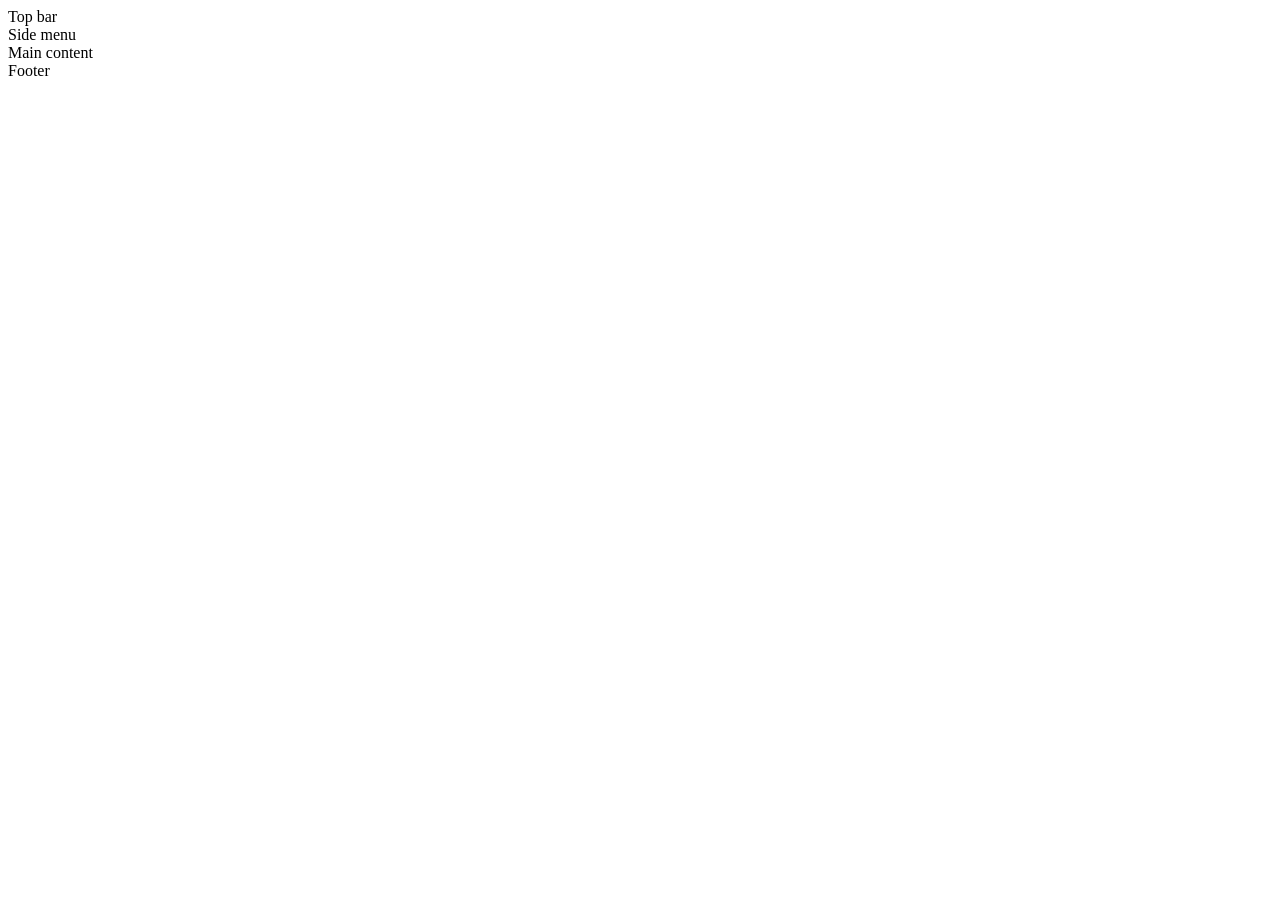
<file: target/classes/templates/layout.html>
<html lang="en">

<head>
	<meta charset="UTF-8">
	<meta name="viewport" content="width=device-width, initial-scale=1.0">
	<meta http-equiv="X-UA-Compatible" content="ie=edge">
	<link rel="shortcut icon" th:href="@{/assets/img/logotipo.jpeg}" type="image/x-icon">
	<link rel="stylesheet" th:href="@{/assets/fontAwesome/css/all.min.css}">
	<link rel="stylesheet" th:href="@{/assets/bootstrap/css/bootstrap.min.css}">
	<link rel="stylesheet" th:href="@{/assets/personalized/css/estilo.css}">
	<!-- Theme style -->
	<link rel="stylesheet" th:href="@{/assets/adminlte/css/adminlte.min.css}">
	<link rel="stylesheet" th:href="@{/assets/scrollbar/css/scrollbars.min.css}">
	<link rel="stylesheet" th:href="@{/assets/toastr/toastr.min.css}">
	<link rel="stylesheet" layout:fragment="css">
	<title> </title>
</head>

<body class="hold-transition sidebar-mini layout-fixed">
	<div class="wrapper">

<!-- Container de todo o corpo -->

        <nav th:replace="~{fragments/header :: header}">
            <div>Top bar</div>
        </nav>

        <aside th:replace="~{fragments/menu :: menu}">
            <div>Side menu</div>
        </aside>

        <div class="content-wrapper" layout:fragment="body">
            <section>Main content</section>
        </div>

        <footer th:replace="~{fragments/footer :: footer}">
            <div>Footer</div>
        </footer>
	</div>


	<script th:src="@{/assets/jquery/jquery.min.js}"></script>
	<script th:src="@{/assets/adminlte/js/adminlte.js}"></script>
	<script th:src="@{/assets/bootstrap/js/bootstrap.min.js}"></script>
	<script th:src="@{/assets/scrollbar/js/scrollbars.min.js}"></script>
	<script th:src="@{/assets/toastr/toastr.min.js}"></script>
	<script th:src="@{/assets/personalized/info.js}"></script>
	<script layout:fragment="script"></script>
	<script>
		const currentPage = location.href;
		const menuItem = document.querySelectorAll('a');
		const length = menuItem.length;

		for (let i = 0; i < length; i++) {
			if (menuItem[i].href === currentPage) {
				menuItem[i].classList.add('activo')
				var node = menuItem[i].parentNode;
				node = node.parentNode;
				node = node.parentNode;
				node.classList.add('menu-open')
				break
			}

		}
	</script>
</body>

</html>
</file>
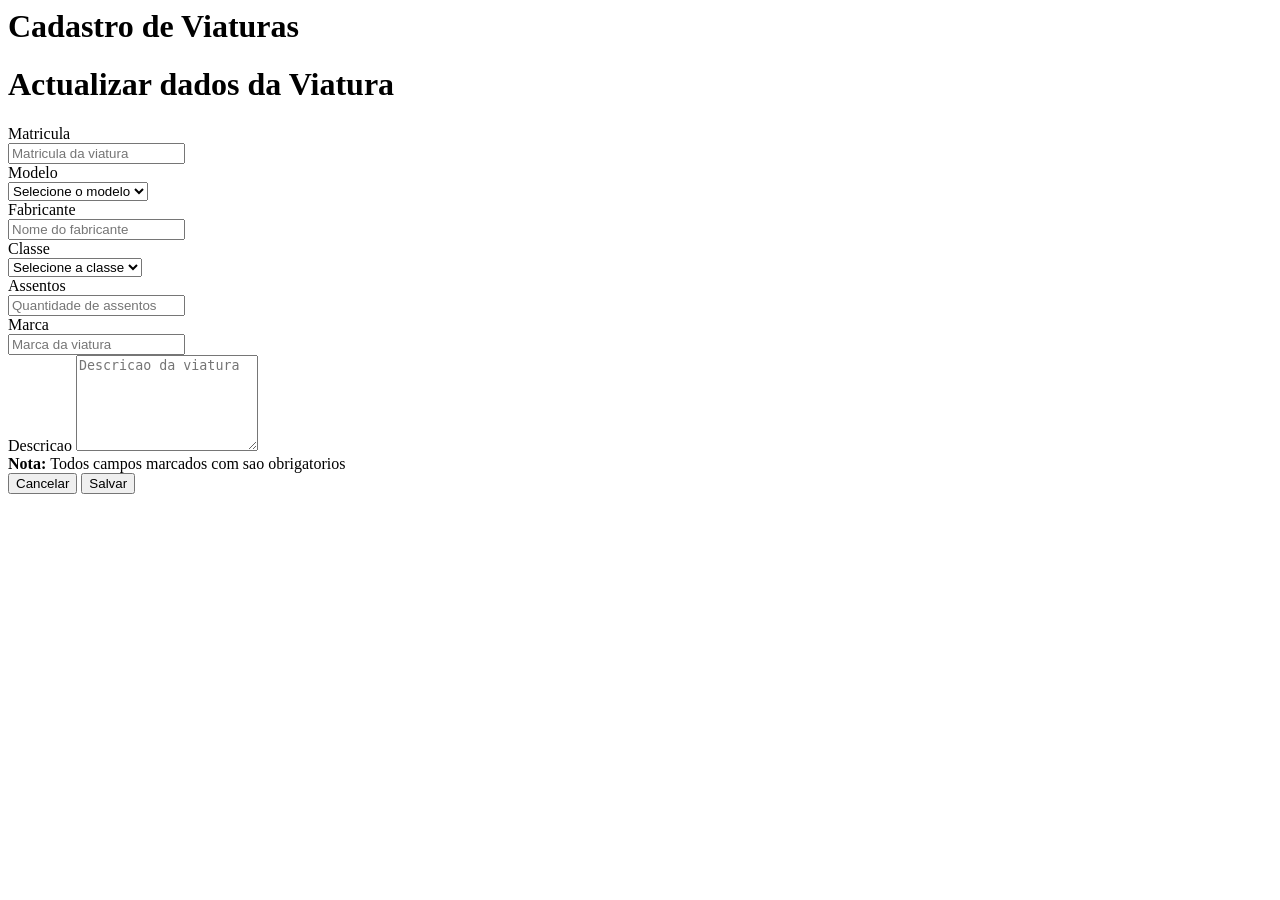
<file: target/classes/templates/buses/create.html>
<html lang="pt" layout:decorate="~{layout}">
<head>
    <meta charset="UTF-8">
    <title>DDJEF-TRANS | Buses</title>
</head>
<body>
     <!-- Content Wrapper. Contains page content -->
     <div class="content-wrapper" layout:fragment="body">
        <!-- Content Header (Page header) -->
        <div class="content-header">
            <div class="container-fluid">
                <div class="row mb-2">
                    <div class="col-sm-6">
                        <h1 th:if="${buse.id==null}" class="m-0 text-g">Cadastro de Viaturas<i class="fas fa-bus ms-2"></i></h1>
                        <h1 th:unless="${buse.id==null}" class="m-0 text-g">Actualizar dados da Viatura<i class="fas fa-bus ms-2"></i></h1>
                    </div><!-- /.col -->

                </div><!-- /.row -->
            </div><!-- /.container-fluid -->
        </div>
        <!-- /.content-header -->

        <!-- Main content -->
        <section class="content">
            <div class="container-fluid">
                <div class="card">
                    <div class="card-body">
                        <form th:action="@{/buses/save}" th:object="${buse}" method="POST">
                            
                            <input type="hidden" th:value="${buse.id}" th:field="*{id}">
                            <div class="form-group form-row mb-2">
                                <div class="col-12 col-md-4">
                                    <label class="obrigatorio">Matricula</label>
                                    <div class="input-group">
                                        <span class="input-group-text input-icon"><i class="fa fa-bus"></i></span>
                                        <input type="text"
                                            class="form-control" th:classappend="${#fields.hasErrors('numberPlate')} ? 'is-invalid'"
                                            placeholder="Matricula da viatura"th:field="*{numberPlate}" />
                                            <span class="error-message" th:errors="*{numberPlate}"></span>
                                    </div>
                                </div>
                                <div class="col-12 col-md-4">
                                    <label class="obrigatorio">Modelo</label>
                                    <div class="input-group">
                                        <span class="input-group-text input-icon"><i class="fas fa-hockey-puck"></i></span>
                                        <select class="form-select" th:classappend="${#fields.hasErrors('model')} ? 'is-invalid'" th:field="*{model}">
                                            <option value="">Selecione o modelo</option>
                                            <option th:each="model : ${models}" th:value="${model.value}" th:text="${model.value}"></option>  
                                        </select>
                                        <span class="error-message" th:errors="*{numberPlate}"></span>
                                    </div>

                                </div>
                                <div class="col-12 col-md-4">
                                    <label class="obrigatorio">Fabricante</label>
                                    <div class="input-group">
                                        <span class="input-group-text input-icon"><i class="fa fa-bookmark"></i></span>
                                        <input type="text" class="form-control" th:classappend="${#fields.hasErrors('manufacturer')} ? 'is-invalid'"
                                            placeholder="Nome do fabricante" th:field="*{manufacturer}">
                                            <span class="error-message" th:errors="*{manufacturer}"></span>
                                    </div>
                                </div>
                            </div>
                            <div class="form-group mb-2 form-row">
                                <div class="col-12 col-md-4">
                                    <label class="obrigatorio">Classe</label>
                                    <div class="input-group">
                                        <span class="input-group-text input-icon"><i class="fas fa-hockey-puck"></i></span>
                                        <select class="form-select" th:field="*{type}" th:classappend="${#fields.hasErrors('type')} ? 'is-invalid'">
                                            <option value="">Selecione a classe</option>
                                            <option th:each="type : ${types}" th:value="${type.value}" th:text="${type.value}"></option>
                                        </select>
                                        <span class="error-message" th:errors="*{type}"></span>
                                    </div>

                                </div>
                                <div class="col-12 col-md-4">
                                    <label class="obrigatorio">Assentos</label>
                                    <div class="input-group">
                                        <span class="input-group-text input-icon"><i class="fa fa-envelope"></i></span>
                                        <input type="number" step="0" class="form-control" th:classappend="${#fields.hasErrors('seats')} ? 'is-invalid'"
                                            placeholder="Quantidade de assentos" th:field="*{seats}">
                                            <span class="error-message" th:errors="*{seats}"></span>
                                    </div>
                                </div>
                                <div class="col-12 col-md-4">
                                    <label class="obrigatorio">Marca</label>
                                    <div class="input-group">
                                        <span class="input-group-text input-icon"><i class="fa fa-envelope"></i></span>
                                        <input type="text" class="form-control" th:classappend="${#fields.hasErrors('brand')} ? 'is-invalid'"
                                            placeholder="Marca da viatura" th:field="*{brand}">
                                            <span class="error-message" th:errors="*{brand}"></span>
                                    </div>
                                </div>
                            </div>
                            <div class="form-group mb-2 ">
                                <label>Descricao</label>
                                <textarea class="form-control" placeholder="Descricao da viatura"
                                th:field="*{description}" rows="6"></textarea>
                                    <span class="error-message" th:errors="*{description}"></span>

                            </div>

                            <div class="form-row mt-3">
                                <div class="col-12 col-md-6">
                                    <span><b>Nota: </b>Todos campos marcados com <span class="obrigatorio"></span> sao
                                        obrigatorios</span>
                                </div>
                                <div class="col-12 col-md-6">
                                    <button type="reset" class="btn btn-danger btn-sm float-right"><i
                                            class="fas fa-times-circle me-2"></i>Cancelar</button>
                                    <button type="submit" class="btn btn-primary btn-sm float-right mr-4"><i
                                            class="fas fa-plus-circle me-2"></i>Salvar</button>
                                </div>

                            </div>

                        </form>
                    </div>

                </div>
                <!-- /.card -->



            </div>
            <!--/. container-fluid -->
        </section>
        <!-- /.content -->
    </div>
    <!-- /.content-wrapper -->
</body>
</html>
</file>
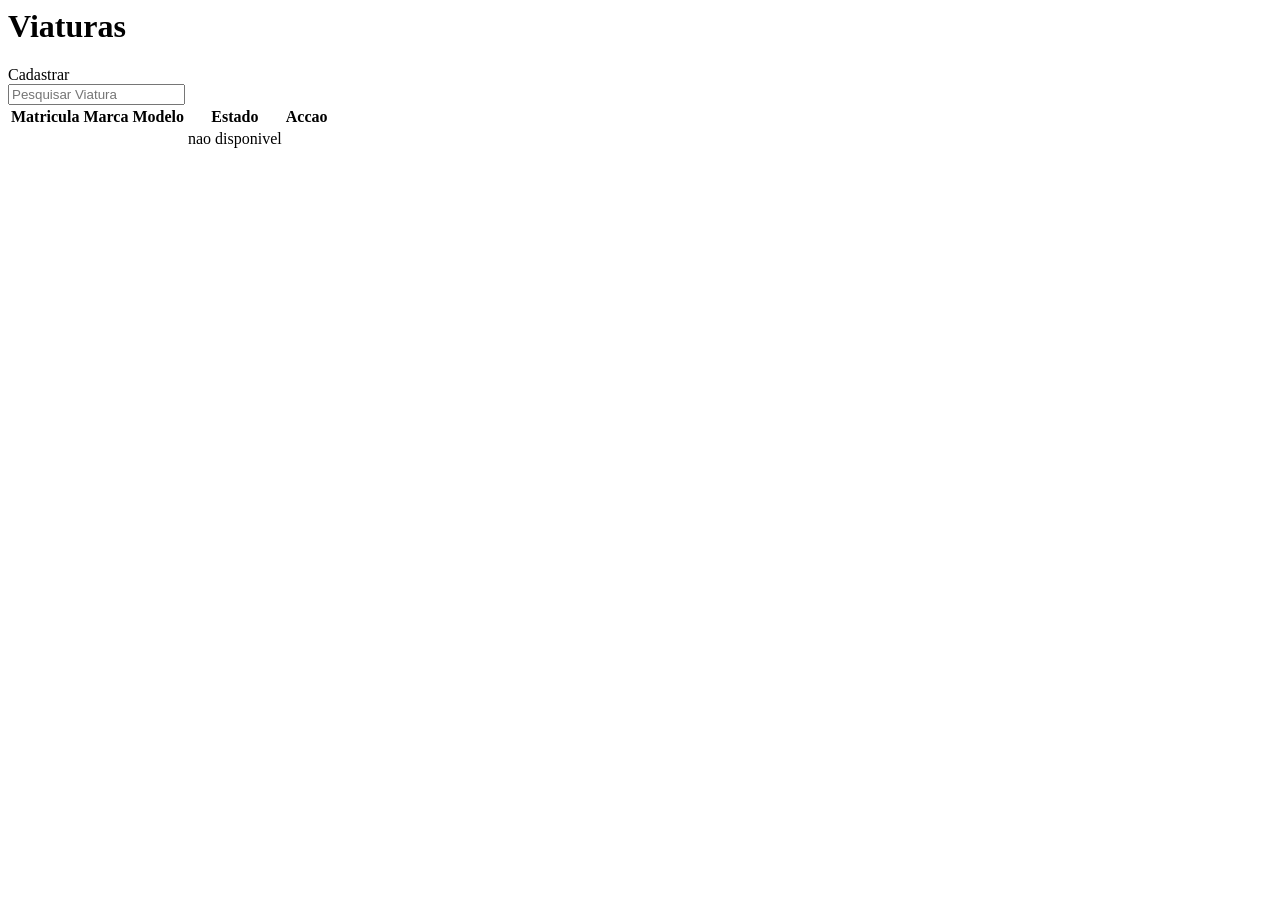
<file: target/classes/templates/buses/list.html>
<html lang="pt" layout:decorate="~{layout}">
<head>
    <meta charset="UTF-8">
    <title>DDJEF-TRANS | Buses</title>
</head>
<body>
    
    <div class="content-wrapper" layout:fragment="body">
        <!-- Content Header (Page header) -->
        <div class="content-header">
            <div class="container-fluid">
                <div class="row mb-2">
                    <div class="col-sm-12 text-end">
                        <h1 class="m-0 text-g">Viaturas</h1>
                    </div><!-- /.col -->

                </div><!-- /.row -->

            </div><!-- /.container-fluid -->
        </div>
        <!-- /.content-header -->

        <!-- Main content -->
        <section class="content">
            <div class="container-fluid">

                <div class="card">
                    <div class="card-header">
                        <a th:href="@{/buses/new}" class="btn btn-sm btn-outline-dark float-end">
                           <i class="fas fa-plus me-1"></i> Cadastrar
                        </a>
                    </div>
                    <div class="card-body">
                        <div class="input-group mb-3" id="search-box">
                            <input type="text" class="form-control form-control-sm" placeholder="Pesquisar Viatura"
                                id="input">
                            <span class="input-group-text input-icon"><i class="fas fa-search"></i></span>
                        </div>
                        <table class="table table-sm table-bordered" id="tbl-bus">
                            <thead class="text-center">
                                <tr>
                                    <th>Matricula</th>
                                    <th>Marca</th>
                                    <th>Modelo</th>
                                    <th>Estado</th>
                                    <th>Accao</th>
                                </tr>

                            </thead>
                            <tbody>
                               
                                    <tr th:each="buse: ${buses}" class="align-middle">

                                        <td th:text="${buse.numberPlate}"></td>
                                        <td th:text="${buse.brand}"></td>
                                        <td th:text="${buse.model}"></td>
                                        <td class="align-middle text-center">
                                            nao disponivel
                                      </td>
                                        <td>
                                            <div class="text-center">
                                                <a th:href="@{'/buses/edit/'+ ${buse.id}}" class="btn btn-sm btn-outline-primary p-2"><i
                                                        class="fa fa-info-circle"></i></a>
                                                <a th:href="@{'/buses/edit/'+ ${buse.id}}" class="btn btn-sm btn-outline-edit p-2"><i
                                                        class="fa fa-pen"></i></a>
                                            </div>
                                        </td>
                                    </tr>
                            </tbody>
                        </table>
                    </div>
                </div>


            </div>

            <!-- /.card -->

            <!-- Button trigger modal -->




    </div>
    <!--/. container-fluid -->
    </section>
    <!-- /.content -->
    </div>
    <!-- /.content-wrapper -->
</body>
</html>
</file>
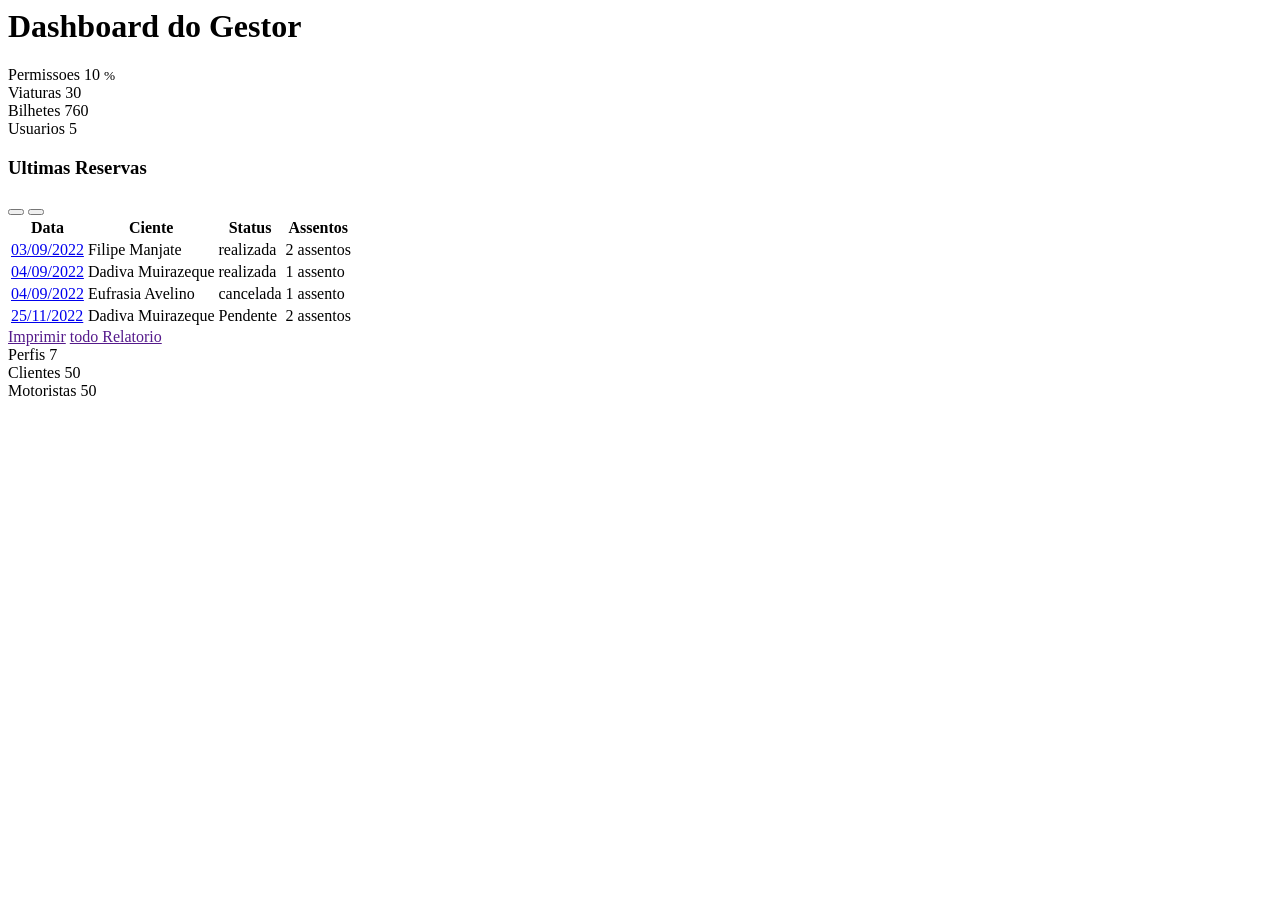
<file: target/classes/templates/dashboard/admin.html>
<html layout:decorate="~{layout}">

<head>
	<meta charset="UTF-8" />
	<title>Dashboard</title>
</head>

<body>
	<!-- Content Wrapper. Contains page content -->
	<div class="content-wrapper" layout:fragment="body">
		<!-- Content Header (Page header) -->
		<div class="content-header">
			<div class="container-fluid">
				<div class="row mb-2">
					<div class="col-sm-6">
						<h1 class="m-0 text-dark">Dashboard do Gestor</h1>
					</div><!-- /.col -->

				</div><!-- /.row -->
			</div><!-- /.container-fluid -->
		</div>
		<!-- /.content-header -->

		<!-- Main content -->
		<section class="content">
			<div class="container-fluid">
				<!-- Info boxes -->
				<div class="row">
					<div class="col-12 col-sm-6 col-md-3">
						<div class="info-box">
							<span class="info-box-icon bg-info elevation-1 p-2"><i class="fas fa-cog"></i></span>
							<div class="info-box-content">
								<span class="info-box-text">Permissoes</span>
								<span class="info-box-number">
									10
									<small>%</small>
								</span>
							</div>
							<!-- /.info-box-content -->
						</div>
						<!-- /.info-box -->
					</div>
					<!-- /.col -->
					<div class="col-12 col-sm-6 col-md-3">
						<div class="info-box mb-3">
							<span class="info-box-icon bg-danger elevation-1 p-2"><i class="fas fa-bus"></i></span>

							<div class="info-box-content">
								<span class="info-box-text">Viaturas</span>
								<span class="info-box-number">30</span>
							</div>
							<!-- /.info-box-content -->
						</div>
						<!-- /.info-box -->
					</div>
					<!-- /.col -->
					<div class="col-12 col-sm-6 col-md-3">
						<div class="info-box mb-3">
							<span class="info-box-icon bg-success elevation-1 p-2"><i
									class="fas fa-shopping-cart"></i></span>

							<div class="info-box-content">
								<span class="info-box-text">Bilhetes</span>
								<span class="info-box-number">760</span>
							</div>
							<!-- /.info-box-content -->
						</div>
						<!-- /.info-box -->
					</div>
					<!-- /.col -->
					<div class="col-12 col-sm-6 col-md-3">
						<div class="info-box mb-3">
							<span class="info-box-icon bg-warning elevation-1 p-2  text-center"><i
									class="fas fa-users text-white"></i></span>

							<div class="info-box-content">
								<span class="info-box-text">Usuarios</span>
								<span class="info-box-number">5</span>
							</div>
							<!-- /.info-box-content -->
						</div>
						<!-- /.info-box -->
					</div>
					<!-- /.col -->
				</div>
				<!-- /.row -->


				<!-- /.row -->

				<!-- Main row -->
				<div class="row">
					<!-- Left col -->
					<div class="col-md-9">


						<!-- TABLE: LATEST ORDERS -->
						<div class="card">
							<div class="card-header border-transparent">
								<h3 class="card-title">Ultimas Reservas</h3>

								<div class="card-tools">
									<button type="button" class="btn btn-tool" data-card-widget="collapse">
										<i class="fas fa-minus"></i>
									</button>
									<button type="button" class="btn btn-tool" data-card-widget="remove">
										<i class="fas fa-times"></i>
									</button>
								</div>
							</div>
							<!-- /.card-header -->
							<div class="card-body p-0">
								<div class="table-responsive">
									<table class="table m-0">
										<thead>
											<tr>
												<th>Data</th>
												<th>Ciente</th>
												<th>Status</th>
												<th>Assentos</th>
											</tr>
										</thead>
										<tbody>
											<tr>
												<td><a href="pages/examples/invoice.html">03/09/2022</a></td>
												<td>Filipe Manjate</td>
												<td><span class="badge badge-success">realizada</span></td>
												<td>
													<div class="sparkbar" data-color="#00a65a" data-height="20">2
														assentos</div>
												</td>
											</tr>
											<tr>
												<td><a href="pages/examples/invoice.html">04/09/2022</a></td>
												<td>Dadiva Muirazeque</td>
												<td><span class="badge badge-success">realizada</span></td>
												<td>
													<div class="sparkbar" data-color="#f39c12" data-height="20">1
														assento</div>
												</td>
											</tr>
											<tr>
												<td><a href="pages/examples/invoice.html">04/09/2022</a></td>
												<td>Eufrasia Avelino</td>
												<td><span class="badge badge-danger">cancelada</span></td>
												<td>
													<div class="sparkbar" data-color="#f56954" data-height="20">
														1 assento</div>
												</td>
											</tr>

											<tr>
												<td><a href="pages/examples/invoice.html">25/11/2022</a></td>
												<td>Dadiva Muirazeque</td>
												<td><span class="badge badge-warning">Pendente</span></td>
												<td>
													<div class="sparkbar" data-color="#f39c12" data-height="20">
														2 assentos</div>
												</td>
											</tr>

										</tbody>
									</table>
								</div>
								<!-- /.table-responsive -->
							</div>
							<!-- /.card-body -->
							<div class="card-footer">
								<a href="" class="btn btn-sm btn-info float-left"><i
										class="fas fa-print mr-2"></i>Imprimir</a>
								<a href="" class="btn btn-sm btn-outline-success float-right"><i
										class="fas fa-eye mr-2"></i> todo Relatorio</a>
							</div>
							<!-- /.card-footer -->
						</div>
						<!-- /.card -->
					</div>
					<!-- /.col -->

					<div class="col-md-3">
						<!-- Info Boxes Style 2 -->
						<div class="info-box mb-3 bg-warning">
							<span class="info-box-icon"><i class="fas fa-tag"></i></span>

							<div class="info-box-content">
								<span class="info-box-text">Perfis</span>
								<span class="info-box-number">7</span>
							</div>
							<!-- /.info-box-content -->
						</div>
						<!-- /.info-box -->
						<div class="info-box mb-3 bg-success">
							<span class="info-box-icon"><i class="far fa-heart"></i></span>

							<div class="info-box-content">
								<span class="info-box-text">Clientes</span>
								<span class="info-box-number">50</span>
							</div>
							<!-- /.info-box-content -->
						</div>
						<!-- /.info-box -->
						<div class="info-box mb-3 bg-danger">
							<span class="info-box-icon"><i class="fas fa-cloud-download-alt"></i></span>

							<div class="info-box-content">
								<span class="info-box-text">Motoristas</span>
								<span class="info-box-number">50</span>
							</div>
							<!-- /.info-box-content -->
						</div>
						<!-- /.info-box -->



					</div>
					<!-- /.col -->
				</div>
				<!-- /.row -->
			</div>
			<!--/. container-fluid -->
		</section>
		<!-- /.content -->
	</div>
	<!-- /.content-wrapper -->




</body>

</html>
</file>
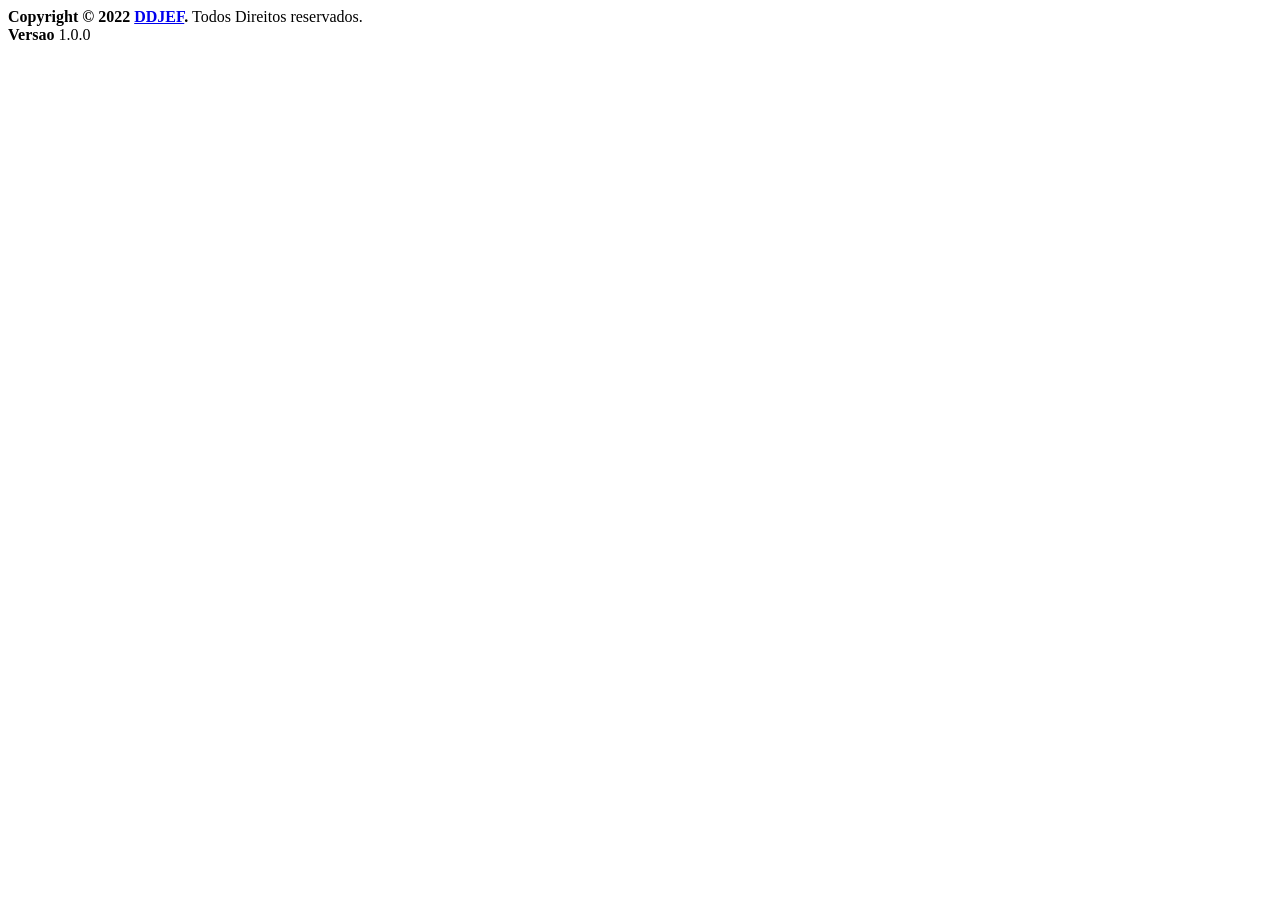
<file: target/classes/templates/fragments/footer.html>
<!DOCTYPE html>

<html>

<head>
	<meta charset="UTF-8">
</head>

<body>


	<footer class="main-footer text-center" th:fragment="footer">
		<strong>Copyright &copy; 2022 <a class="text-danger" href="http://adminlte.io">DDJEF</a>.</strong> Todos
		Direitos reservados.
		<div class="float-right d-none d-sm-inline-block">
			<b>Versao</b> 1.0.0

		</div>
	</footer>



</body>

</html>
</file>
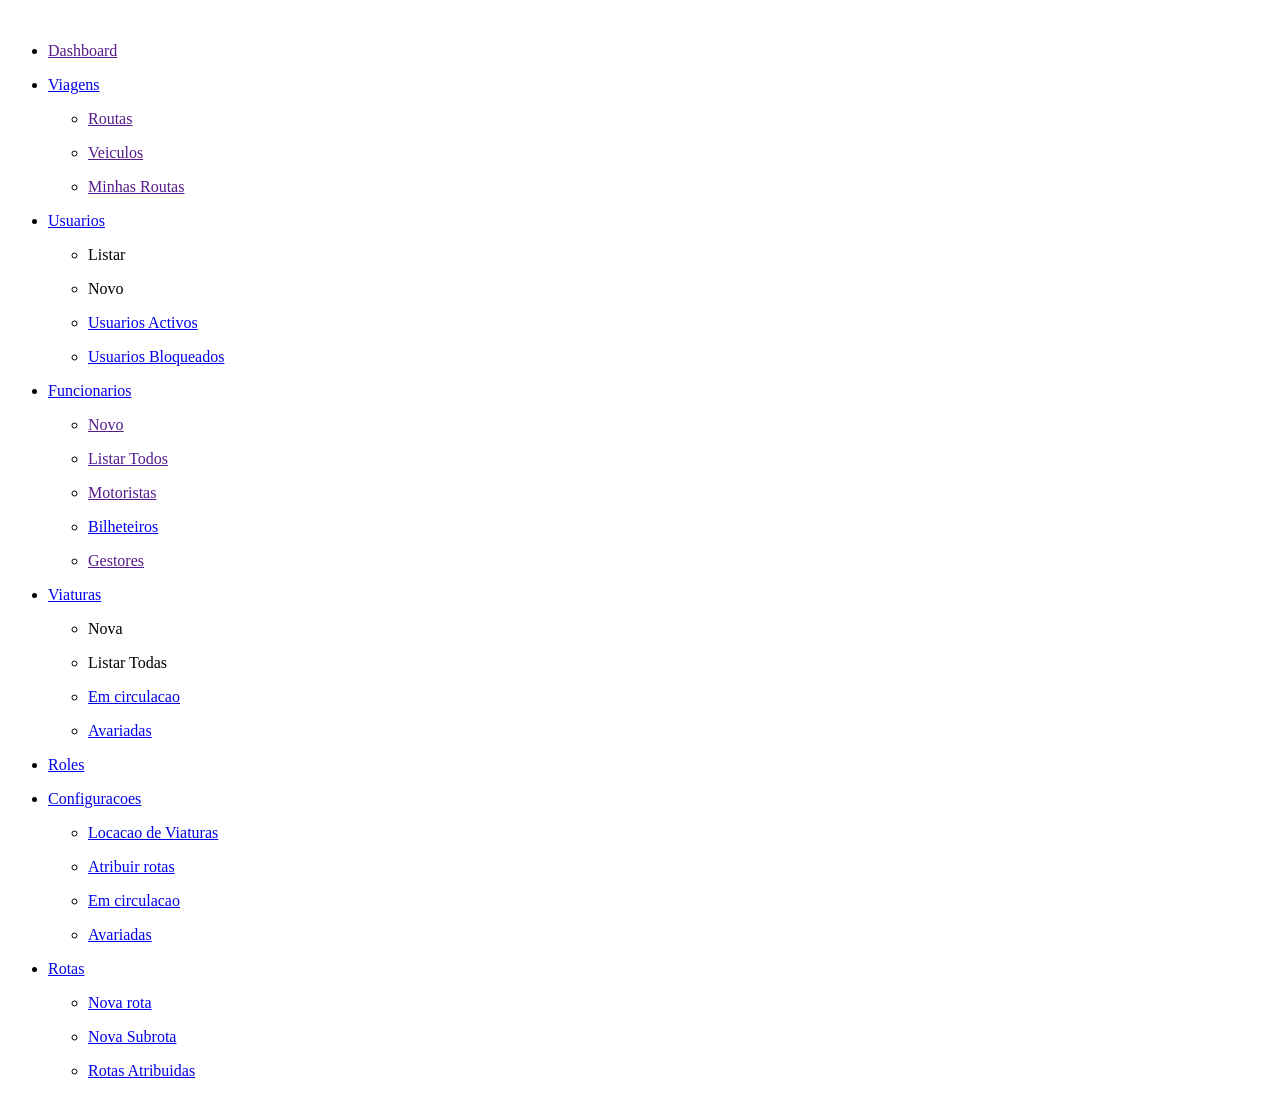
<file: target/classes/templates/fragments/menu.html>
<!DOCTYPE html>

<html>

<head>
	<meta charset="UTF-8">
</head>

<body>

	<aside class="main-sidebar bg-aside elevation-0" th:fragment="menu">
		<!-- Brand Logo -->

		
		<!-- Sidebar -->
		<div class="sidebar p-0">
			<!-- Sidebar user panel (optional) -->
			<div class="text-center p-1">
				<img class="logo" th:src="@{/assets/img/logotipo.jpeg}" alt="">
			</div>


			<!-- Sidebar Menu -->
			<nav class="mt-2">
				<ul class="nav nav-pills nav-sidebar flex-column" data-widget="treeview" role="menu"
					data-accordion="false">
					<!-- Add icons to the links using the .nav-icon class
       with font-awesome or any other icon font library -->
					<li class="nav-item">
						<a href=""
							class="nav-link link-focus">
							<i class="nav-icon fas fa-tachometer-alt"></i>
							<p>
								Dashboard

							</p>
						</a>
					</li>

					<li class="nav-item has-treeview">
						<a href="#" class="nav-link link-focus">
							<i class="nav-icon fas fa-suitcase"></i>
							<p>
								Viagens
								<i class="fas fa-angle-left right"></i>
							</p>
						</a>
						<ul class="nav nav-treeview menu">
							<li class="nav-item">
								<a href=""
									class="nav-link link-focus">
									<i class="far fa-circle nav-icon"></i>
									<p>Routas</p>
								</a>
							</li>
							<li class="nav-item">
								<a href=""
									class="nav-link link-focus">
									<i class="far fa-circle nav-icon"></i>
									<p>Veiculos</p>
								</a>
							</li>
							<li class="nav-item">
								<a href="" class="nav-link link-focus">
									<i class="far fa-circle nav-icon"></i>
									<p>Minhas Routas</p>
								</a>
							</li>
						</ul>
					</li>

					<li class="nav-item has-treeview">
						<a href="#" class="nav-link link-focus">
							<i class="nav-icon fas fa-users"></i>
							<p>
								Usuarios
								<i class="fas fa-angle-left right"></i>
							</p>
						</a>
						<ul class="nav nav-treeview menu">
							<li class="nav-item">
								<a th:href="@{/users/show}" class="nav-link link-focus">
									<i class="far fa-circle nav-icon"></i>
									<p>Listar</p>
								</a>
							</li>
							<li class="nav-item">
								<a th:href="@{/users/create}" class="nav-link link-focus">
									<i class="far fa-circle nav-icon"></i>
									<p>Novo</p>
								</a>
							</li>
							<li class="nav-item">
								<a href="#" class="nav-link link-focus">
									<i class="far fa-circle nav-icon"></i>
									<p>Usuarios Activos</p>
								</a>
							</li>
							<li class="nav-item">
								<a href="#" class="nav-link link-focus">
									<i class="far fa-circle nav-icon"></i>
									<p>Usuarios Bloqueados</p>
								</a>
							</li>

						</ul>
					</li>
					<li class="nav-item has-treeview">
						<a href="#" class="nav-link link-focus">
							<i class="nav-icon fas fa-users"></i>
							<p>
								Funcionarios
								<i class="fas fa-angle-left right"></i>
							</p>
						</a>
						<ul class="nav nav-treeview menu">
							<li class="nav-item ">
								<a href="" class="nav-link link-focus">
									<i class="fas fa-plus nav-icon"></i>
									<p>Novo</p>
								</a>
							</li>
							<li class="nav-item ">
								<a href="" class="nav-link link-focus">
									<i class="fas fa-list nav-icon"></i>
									<p>Listar Todos</p>
								</a>
							</li>
							<li class="nav-item">
								<a href="" class="nav-link link-focus">
									<i class="fas fa-crosshairs nav-icon"></i>
									<p>Motoristas</p>
								</a>
							</li>
							<li class="nav-item">
								<a href="#" class="nav-link link-focus">
									<i class="fas fa-id-badge nav-icon"></i>
									<p>Bilheteiros</p>
								</a>
							</li>
							<li class="nav-item">
								<a href="" class="nav-link link-focus">
									<i class="fas fa-user-circle nav-icon"></i>
									<p>Gestores</p>
								</a>
							</li>

						</ul>
					</li>
					<li class="nav-item has-treeview">
						<a href="#" class="nav-link link-focus">
							<i class="nav-icon fas fa-bus"></i>
							<p>
								Viaturas
								<i class="fas fa-angle-left right"></i>
							</p>
						</a>
						<ul class="nav nav-treeview menu">
							<li class="nav-item">
								<a th:href="@{/buses/new}" class="nav-link link-focus">
									<i class="far fa-circle nav-icon"></i>
									<p>Nova</p>
								</a>
							</li>
							<li class="nav-item">
								<a th:href="@{/buses}" class="nav-link link-focus">
									<i class="far fa-circle nav-icon"></i>
									<p>Listar Todas</p>
								</a>
							</li>
							<li class="nav-item">
								<a href="#" class="nav-link link-focus">
									<i class="far fa-circle nav-icon"></i>
									<p>Em circulacao</p>
								</a>
							</li>
							<li class="nav-item">
								<a href="#" class="nav-link link-focus">
									<i class="far fa-circle nav-icon"></i>
									<p>Avariadas</p>
								</a>
							</li>

						</ul>
					</li>
					
					<li class="nav-item">
						<a href="#" class="nav-link link-focus">
							<i class="nav-icon fas fa-tachometer-alt"></i>
							<p>
								Roles

							</p>
						</a>
					</li>
			
					<li class="nav-item has-treeview">
						<a href="#" class="nav-link link-focus">
							<i class="nav-icon fas fa-cogs"></i>
							<p>
								Configuracoes
								<i class="fas fa-angle-left right"></i>
							</p>
						</a>
						<ul class="nav nav-treeview menu">
							<li class="nav-item">
								<a href="#" class="nav-link link-focus">
									<i class="far fa-circle nav-icon"></i>
									<p>Locacao de Viaturas</p>
								</a>
							</li>
							<li class="nav-item">
								<a href="#" class="nav-link link-focus">
									<i class="far fa-circle nav-icon"></i>
									<p>Atribuir rotas</p>
								</a>
							</li>
							<li class="nav-item">
								<a href="#" class="nav-link link-focus">
									<i class="far fa-circle nav-icon"></i>
									<p>Em circulacao</p>
								</a>
							</li>
							<li class="nav-item">
								<a href="#" class="nav-link link-focus">
									<i class="far fa-circle nav-icon"></i>
									<p>Avariadas</p>
								</a>
							</li>

						</ul>
					</li>
					<li class="nav-item has-treeview">
						<a href="#" class="nav-link link-focus">
							<i class="nav-icon fas fa-compass"></i>
							<p>
								Rotas
								<i class="fas fa-angle-left right"></i>
							</p>
						</a>
						<ul class="nav nav-treeview menu">
							<li class="nav-item">
								<a href="#" class="nav-link link-focus">
									<i class="far fa-circle nav-icon"></i>
									<p>Nova rota</p>
								</a>
							</li>
							<li class="nav-item">
								<a href="#" class="nav-link link-focus">
									<i class="far fa-circle nav-icon"></i>
									<p>Nova Subrota</p>
								</a>
							</li>
							<li class="nav-item">
								<a href="#" class="nav-link link-focus">
									<i class="far fa-circle nav-icon"></i>
									<p>Rotas Atribuidas</p>
								</a>
							</li>


						</ul>
					</li>



				</ul>
			</nav>
			<!-- /.sidebar-menu -->
		</div>
		<!-- /.sidebar -->
	</aside>

</body>

</html>
</file>
